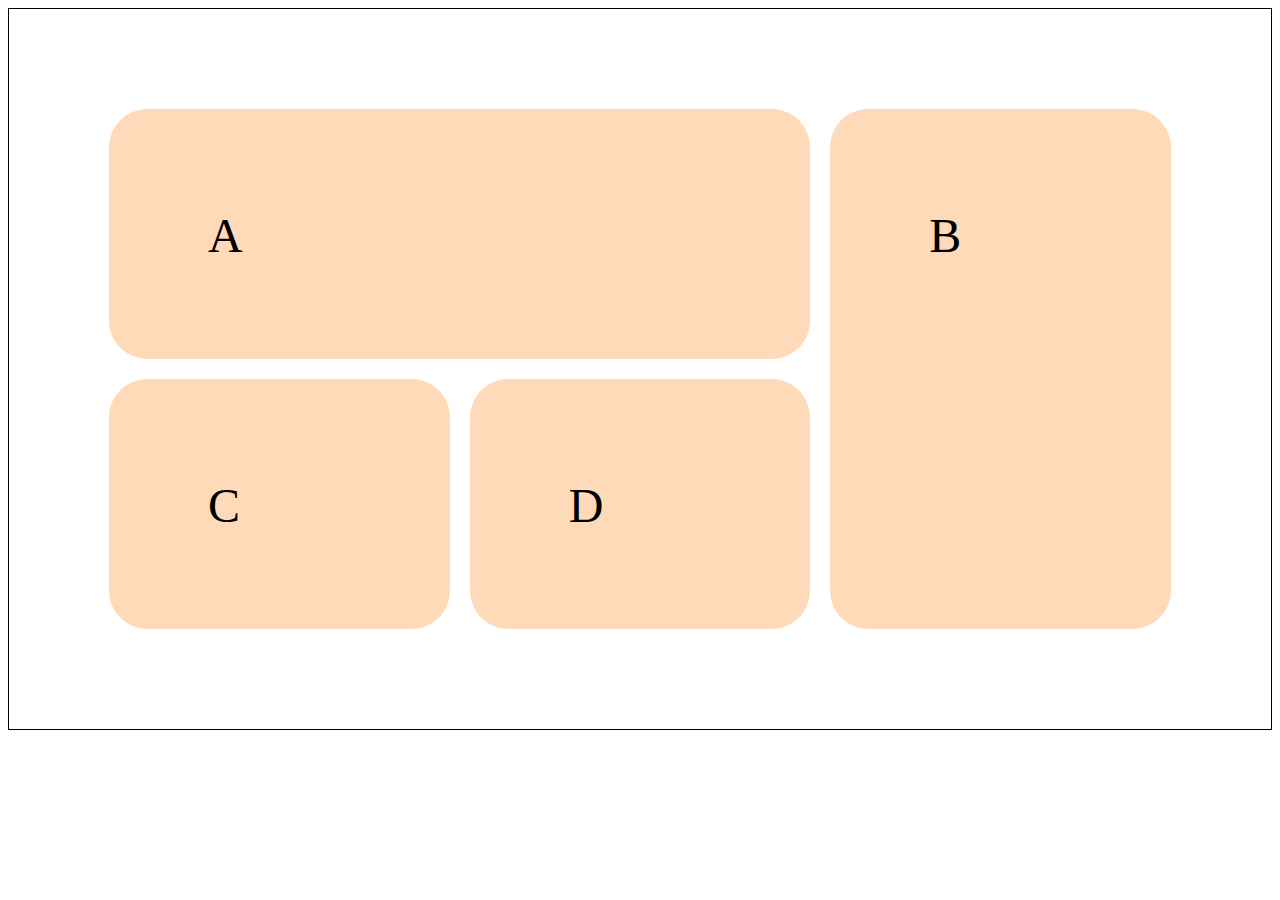
<file: question 2/index.html>
<!DOCTYPE html>
<html lang="en">
<head>
    <meta charset="UTF-8">
    <meta name="viewport" content="width=device-width, initial-scale=1.0">
    <title>Task 2</title>
    <link rel="stylesheet" href="style.css">
</head>
<body>
    <div class="parent">
        <div class="container">
        
            <div class=" box box1">A</div>
            <div class="box box2">B</div>
            <div class="box box3">C</div>
            <div class="box box4">D</div>
        </div>

    </div>
    
</body>
</html>
</file>
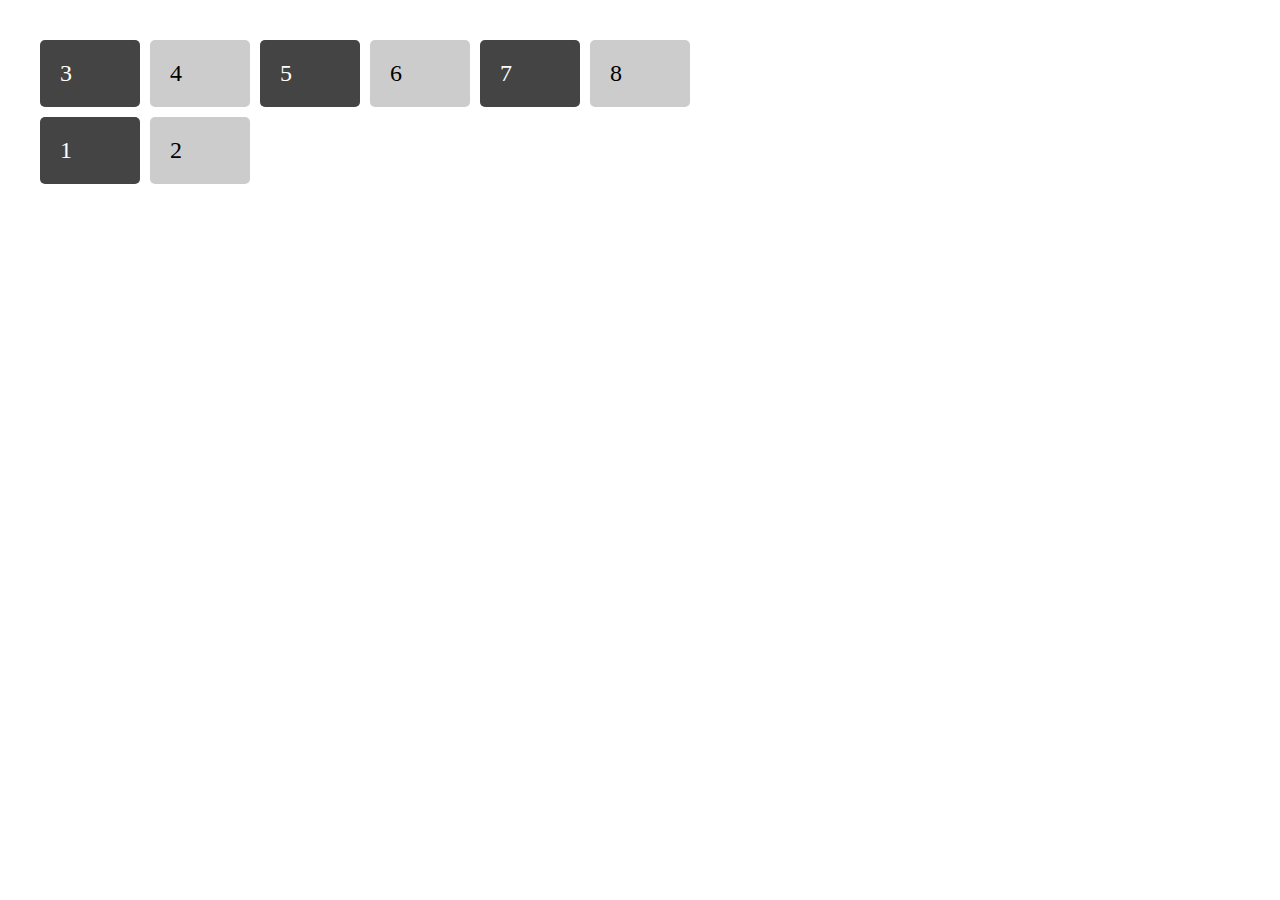
<file: question 4/index.html>
<!DOCTYPE html>
<html lang="en">
<head>
    <meta charset="UTF-8">
    <meta name="viewport" content="width=device-width, initial-scale=1.0">
    <title>Task 4</title>
    <link rel="stylesheet" href="style.css">
</head>
<body>
    <div class="container">
        <div class="box box1">1</div>
        <div class="box box2">2</div>
        <div class="box box3">3</div>
        <div class="box box4">4</div>
        <div class="box box5">5</div>
        <div class="box box6">6</div>
        <div class="box box7">7</div>
        <div class="box box8">8</div>
    </div>
</body>
</html>
</file>
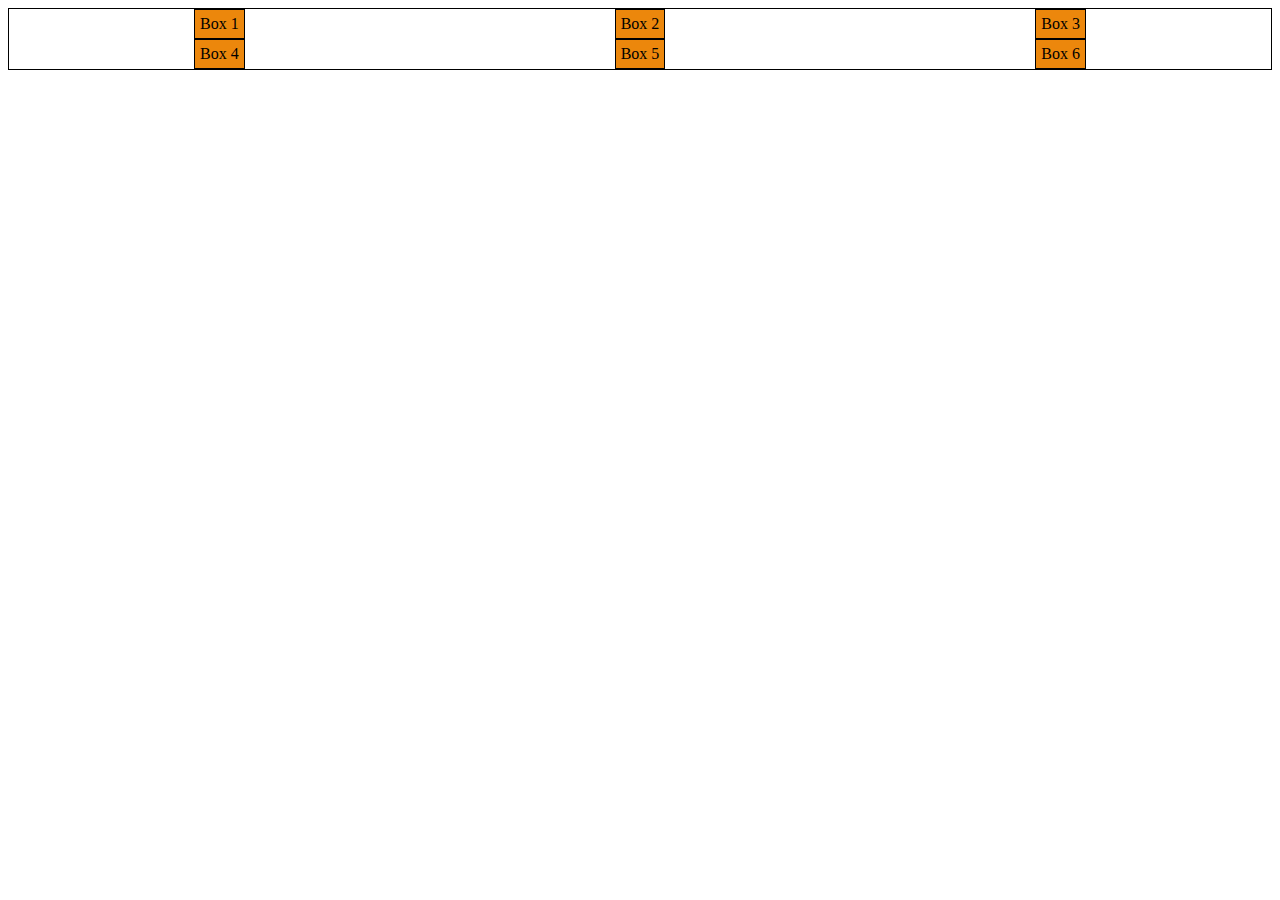
<file: question 5/index.html>
<!DOCTYPE html>
<html lang="en">
<head>
    <meta charset="UTF-8">
    <meta name="viewport" content="width=device-width, initial-scale=1.0">
    <title>task 5</title>
    <link rel="stylesheet" href="style.css">
</head>
<body>
    <div class="container">
        <div class="box1">Box 1</div>
        <div class="box2">Box 2</div>
        <div class="box3">Box 3</div>
        <div class="box4">Box 4</div>
        <div class="box5">Box 5</div>
        <div class="box6">Box 6</div>
        </div>
</body>
</html>
</file>
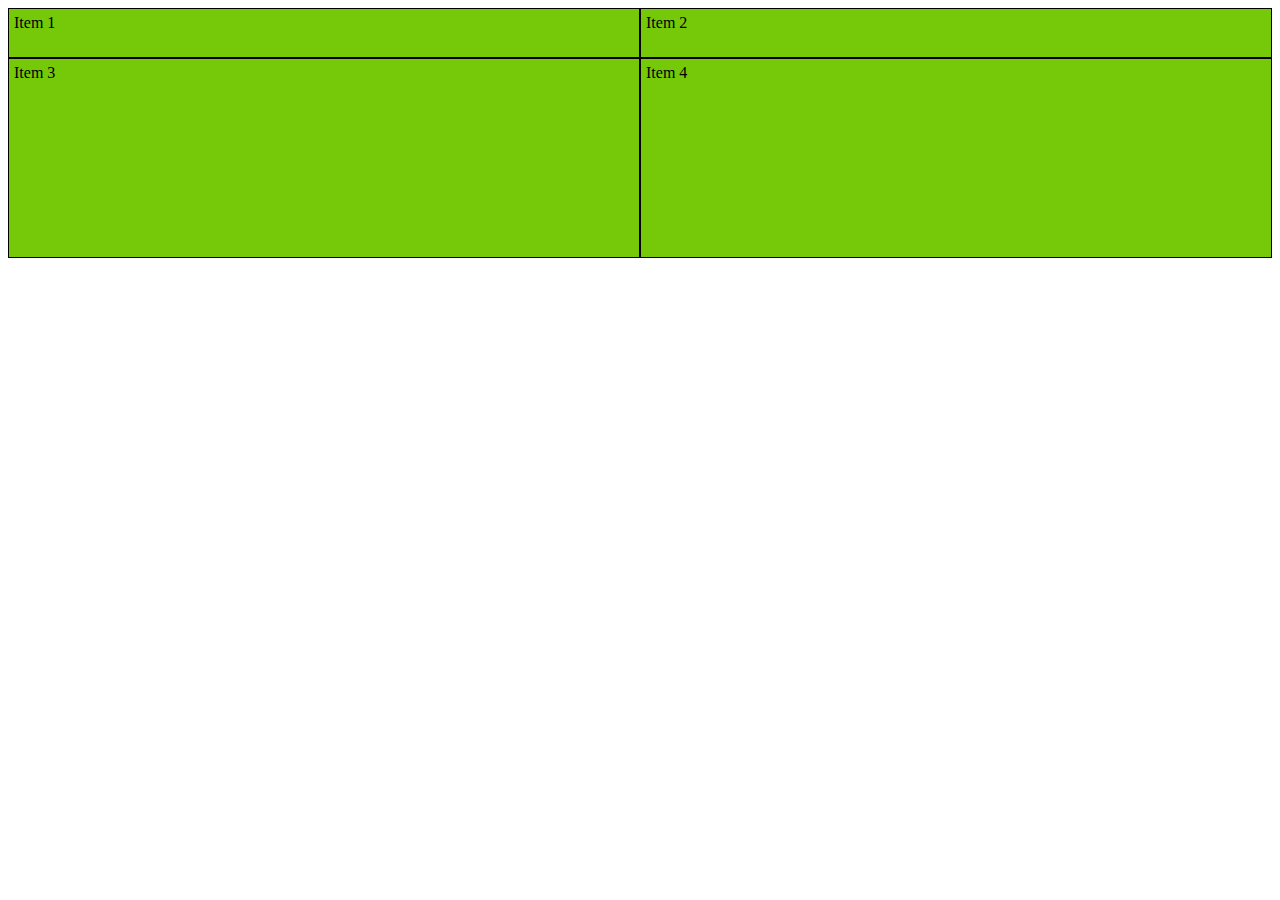
<file: question3/index.html>
<!DOCTYPE html>
<html lang="en">
<head>
    <meta charset="UTF-8">
    <meta name="viewport" content="width=device-width, initial-scale=1.0">
    <title>task 3</title>
    <link rel="stylesheet" href="style.css">
</head>
<body>
    <div class="container">
        <div>Item 1</div>
        <div>Item 2</div>
        <div>Item 3</div>
        <div>Item 4</div>
        </div>
</body>
</html>
</file>
<file: question 2/style.css>
.container{
    display: grid;
    grid-template-columns: repeat(3,1fr);
    grid-template-rows: repeat(2,250px);
    gap: 20px;
    /* border: 1px solid black; */
    margin: 100px;
}
.box{
    background-color: peachpuff;
    border-radius: 38px;
padding: 99px;
font-size: 300%;
color: black;
}
.box1{
    grid-column-start: 1;
    grid-column-end: 3;
}
.box2{
    grid-row-start: 1;
    grid-row-end: 3;
    grid-column-start: 3;
    grid-column-end:4 ;
}
.parent{
    border: 1px solid black;
}
</file>
<file: question 4/style.css>
body {
    margin: 40px;
    
    }
    .box {
    background-color: #444;
    color: #fff;
    border-radius: 5px;
    padding: 20px;
    font-size: 150%;
    order: 1;
    
    }
    .box:nth-child(even) {
    background-color: #ccc;
    
    color: #000;
    }
    .container {
    width: 600px;
    display: grid;
    grid-template-columns: repeat(6, 100px);
    grid-gap: 10px;
    }
    .box1 {
    order: 3;
    }
    .box2 {
    order: 4;
    }
    .box8 {
    order: 2;
    }
</file>
<file: question 5/style.css>
.container {
    display: grid;
    grid-template-columns: auto auto auto;
    border: 1px solid black;
    justify-items: center;
}
.container  div {
padding: 5px;
background-color: rgb(236, 135, 12);
border: 1px solid black;
}
</file>
<file: question3/style.css>
.container {
    display: grid;
    grid-template-columns: auto auto;
    grid-template-rows: 50px;
    grid-auto-rows: 200px;
    }
    .container div {
    border: 1px solid black;
    background-color: rgb(117, 201, 8);
    padding: 5px;
    }
</file>
